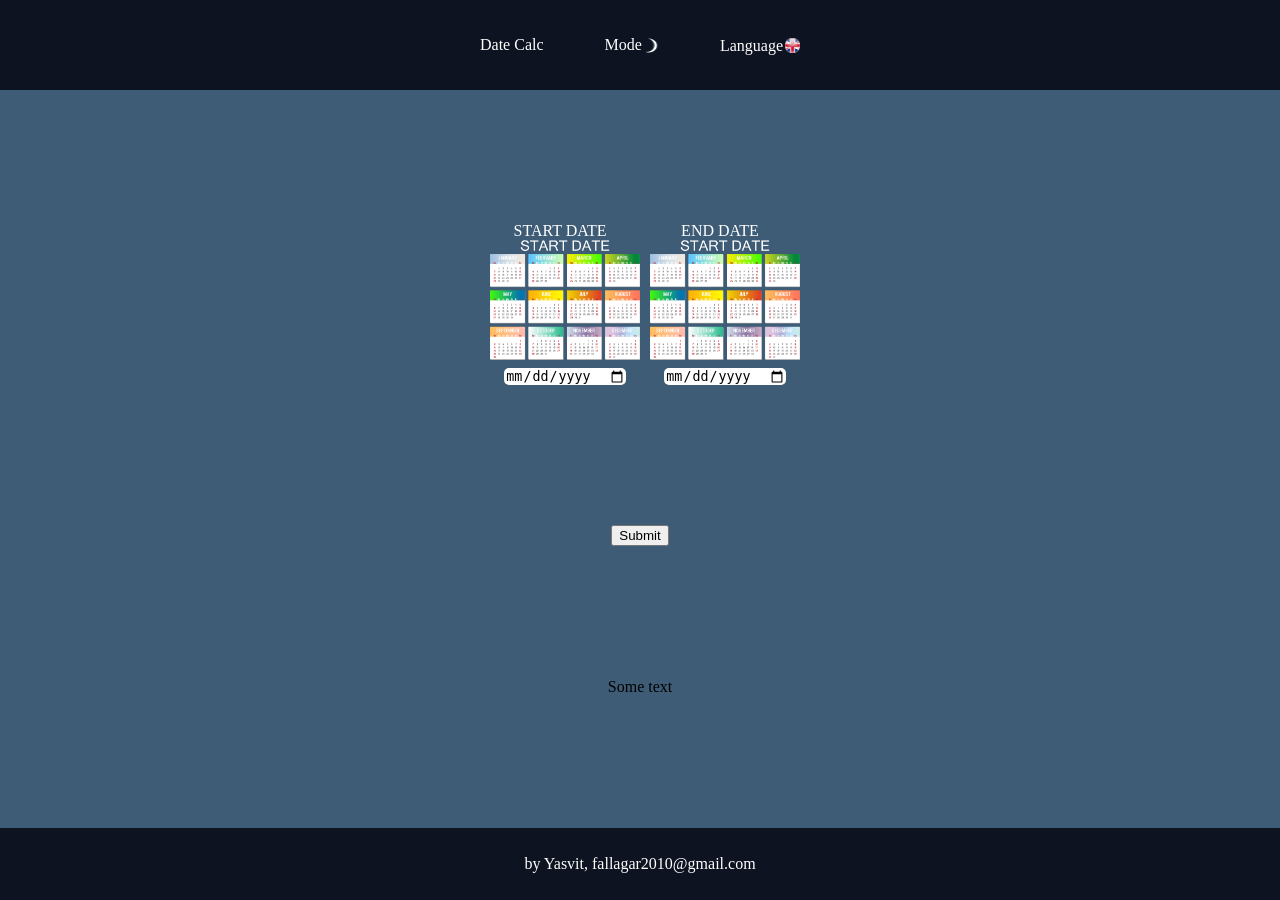
<file: index.html>
<!DOCTYPE html>
<html lang="en">
  <head>
    <meta charset="UTF-8" />
    <meta http-equiv="X-UA-Compatible" content="IE=edge" />
    <meta name="viewport" content="width=device-width, initial-scale=1.0" />
    <link rel="stylesheet" href="style2.css" />
    <title>Document</title>
  </head>
  <body>
    <header>
      <nav id="logo">Date Calc</nav>
      <nav id="mode">Mode<img src="img/night.png" height="15px" width="15px" id="night"></nav>
      
      <nav id="lang">Language<img src="img/uk.png" height="15px" width="15px" id="uk"></nav>
      
    </header>
    <main>
      <div id="inputForms">
        <div id="startDateDiv">
          <span>START DATE</span>
          <label for="startDateInput" id="startDateInputLabel"></label>
          <input type="date" id="startDateInput"></input>
        </div>
        <div id="endDateDiv">
          <span>END DATE</span>
          <label for="endDateInput" id="endDateInputLabel"></label>
          <input type="date" id="endDateInput"></input>
        </div>
      </div>
      <button type="button" id="submit">Submit</button>
      <div id="response">Some text</div>
    </main>
    <footer><span>by Yasvit, fallagar2010@gmail.com</span></footer>
  </body>
</html>
<!-- <img src="img/start.png" width="150px" height="120px" alt="" > -->
</file>
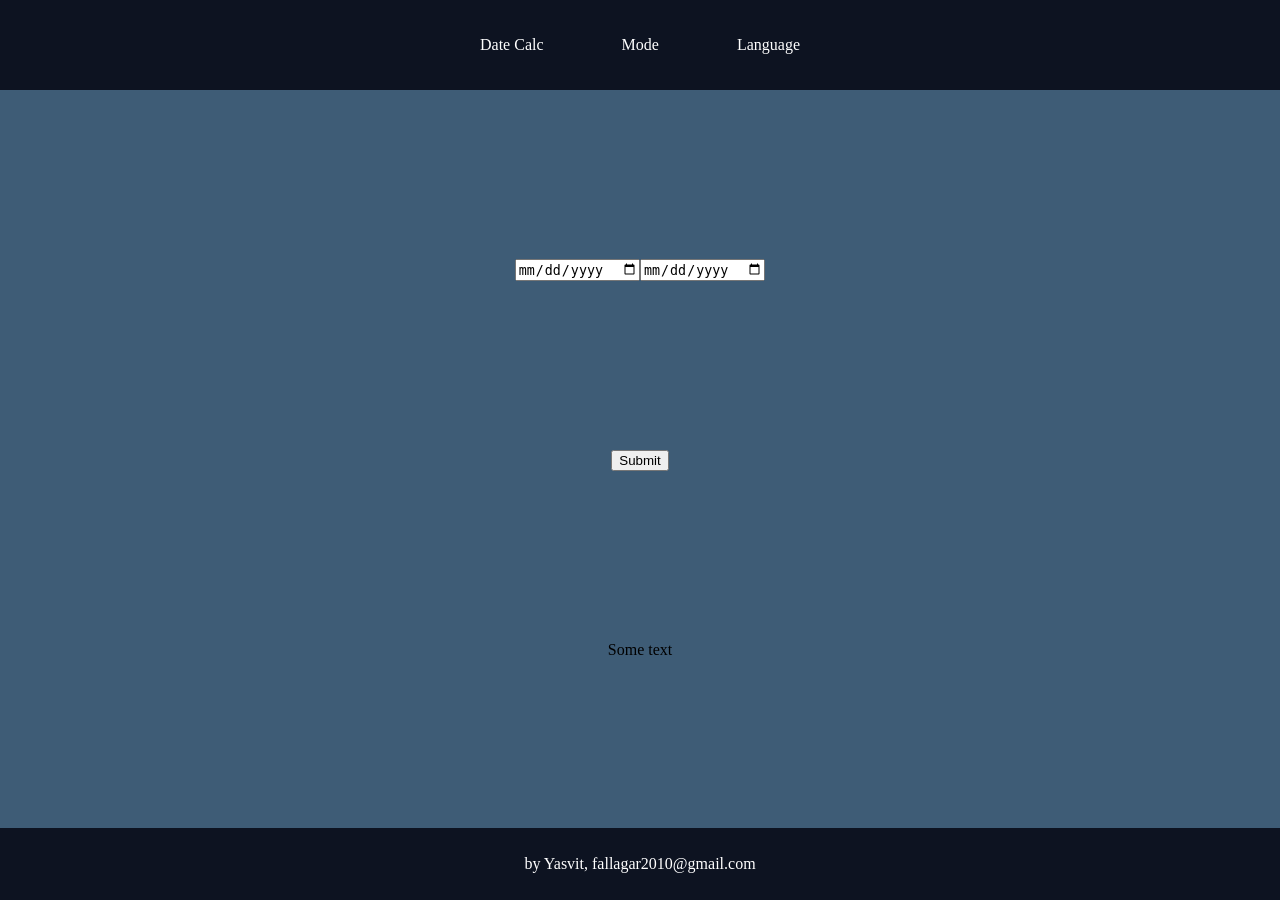
<file: test.html>
<!DOCTYPE html>
<html lang="en">
  <head>
    <meta charset="UTF-8" />
    <meta http-equiv="X-UA-Compatible" content="IE=edge" />
    <meta name="viewport" content="width=device-width, initial-scale=1.0" />
    <link rel="stylesheet" href="style2.css" />
    <title>Document</title>
  </head>
  <body>
    <header>
      <nav id="logo">Date Calc</nav>
      <nav id="mode">Mode</nav>
      <nav id="lang">Language</nav>
    </header>
    <main>
      <div id="inputForms">
        <input type="date"></input>
        <input type="date"></input>
      </div>
      <button type="button" id="submit">Submit</button>
      <div id="response">Some text</div>
    </main>
    <footer><span>by Yasvit, fallagar2010@gmail.com</span></footer>
  </body>
</html>
</file>
<file: style2.css>
html,
body {
  height: 100vh;
  max-height: 100vh;
  padding: 0;
  margin: 0;
}
body {
  display: flex;
  flex-direction: column;
  justify-content: center;
  align-items: center;
  background-color: #0d1321;
}
/* Header styling */
header {
  display: flex;
  flex-direction: row;
  justify-content: space-evenly;
  align-items: center;
  height: 10%;
  color: white;
  width: 320px;
}
#logo {
  margin-left: 0;
  margin-right: auto;
}
#mode {
  display: flex;
  margin: auto;
}
#night,
#uk {
  margin-left: 2px;
  top: 2px;
  position: relative;
}
#lang {
  margin-left: auto;
  margin-right: 0;
}
/* Main Styling */
main {
  width: 100%;
  display: flex;
  flex-direction: column;
  background-color: #3e5c76;
  height: 82%;
  justify-content: space-evenly;
  align-items: center;
}
div > span {
  color: white;
  text-align: center;
  display: block;
}
#startDateInputLabel,
#endDateInputLabel {
  position: static;
  background-image: url("img/start.png");
  background-size: contain;
  width: 150px;
  height: 120px;
}
#startDateDiv,
#endDateDiv {
  margin: 0 10px;
  display: flex;
  flex-direction: column;
  width: 140px;
  height: 170px;
}
#inputForms {
  display: flex;
  justify-content: center;
}
#startDateInput,
#endDateInput {
  /* bottom: 66px;
  width: 85%;
  margin: 0 auto; */
  /* border: 2px solid #0d1321; */
  border: none;
  border-radius: 5px;
  outline: none;
  margin: auto;
  position: relative;
  left: 5px;
  transition: all 0.2s ease-in-out;
}
#startDateInput:focus {
  transform: scale(1.1) translate(0px, -60px);
}
#startDateInputLabel:hover,
#endDateInputLabel:hover {
  transform: scale(1.1);
}
/*  */
/* Footer styling */
footer {
  display: flex;
  flex-direction: row;
  justify-content: center;
  align-items: center;
  text-align: center;
  color: white;
  height: 8%;
}
</file>
